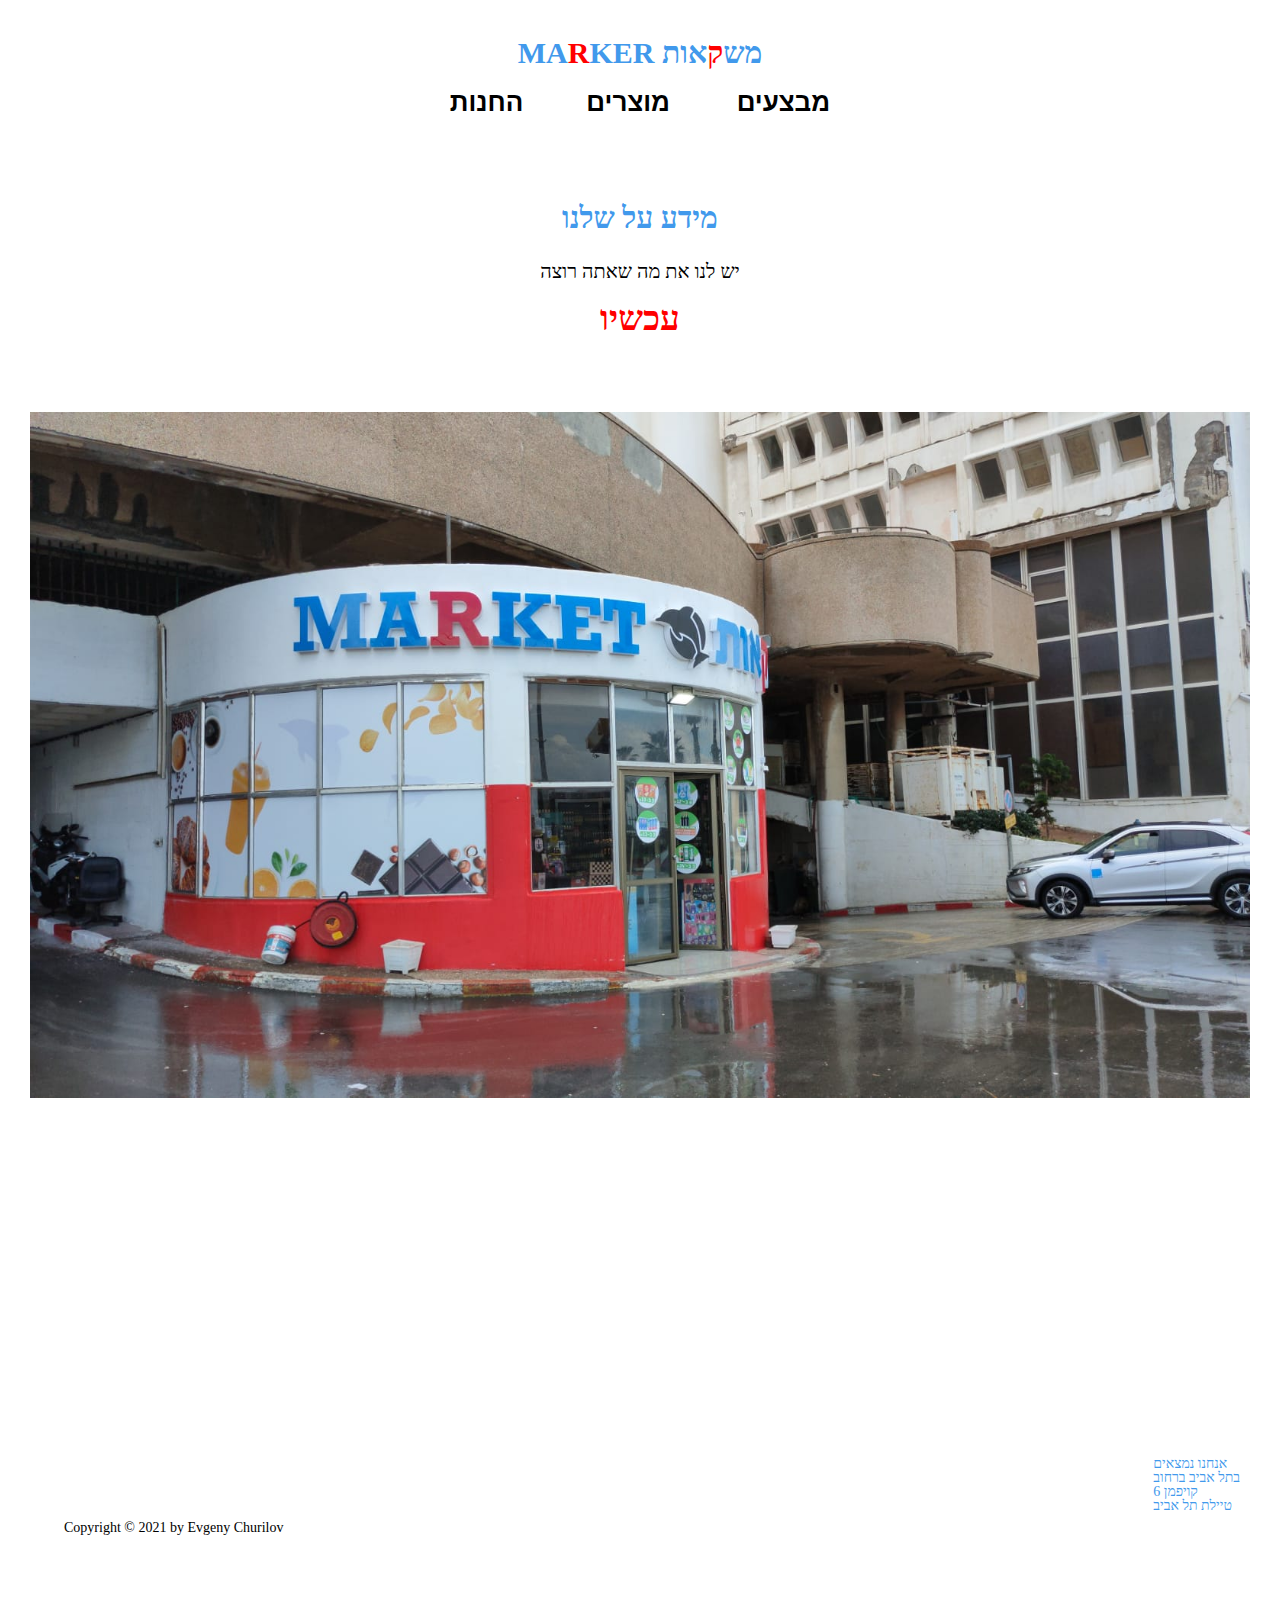
<file: index.html>
<!DOCTYPE html>
<html lang="en">

<head>
    <meta name="viewport" content="width=device-width, initial-scale=1.0">
    <meta charset='utf-8'>
    <meta http-equiv='X-UA-Compatible' content='IE=edge'>
    <title>
        Market משקאות
    </title>


    <link rel='stylesheet' type='text/css' media='screen' href='./style/style.css'>

    <link rel="icon" href="#" type="image/png">
</head>

<body>

    <header>
        <div class="title__header">
            <div class="title__logo">
                <div class="main-title">
                    <div id="title_shop">
                        <p>MA<span id="red">R</span>KER מש<span id="red">ק</span>אות </p>
                    </div>
                </div>
                <div class="navbar _tabs">
                    <a id="special" href="./index/index2.html"> מבצעים </a>
                    <a id="Products" href="./index/index1.html">מוצרים</a>
                    <a id="shop" href="#">החנות</a>
                </div>
    </header>

    <div class="menu">
        <div class="main">
            <div class="main-title">
                <div id="title_shop">
                    <p>מידע על שלנו</p>
                </div>
            </div>

            <br />
            <br />

            <div id="main_shop">
                <p id="info">יש לנו את מה שאתה רוצה <br /><br />
                <h4 id="text_info">עכשיו</h4>
                </p>
                <br />
            </div>
            <br />
            <div class="shop_image">
                <br /><br />
                <div data-hash="slide" class="image">
                    <img src="./image/shop.jpg" alt="">
                </div>
            </div>
            <br />
            <br />
        </div>
        <iframe
            src="https://www.google.com/maps/embed?pb=!1m18!1m12!1m3!1d3381.191556112962!2d34.764697085303574!3d32.06406732730185!2m3!1f0!2f0!3f0!3m2!1i1024!2i768!4f13.1!3m3!1m2!1s0x151d4c908fe7a9ff%3A0x28dbe2eefcdcbca7!2z16TXqNeV16TXodeV16gg15nXl9eW16fXkNecINen15XXmdek157XnyA2LCDXqtecINeQ15HXmdeRINeZ16TXlQ!5e0!3m2!1siw!2sil!4v1613940552947!5m2!1siw!2sil"
            width="100%" height="150" style="border:0;" allowfullscreen="" loading="lazy"></iframe>
        <div id="main_info">
            <div id="street view"></div>
            <p>אנחנו נמצאים
                <br />
                בתל אביב ברחוב
                <br />
                קויפמן 6
                <br />
                טיילת תל אביב
            </p>
        </div>

    </div>
    <footer>
        <p>
            Copyright © 2021 by Evgeny Churilov
        </p>
    </footer>
</body>

</html>
</file>
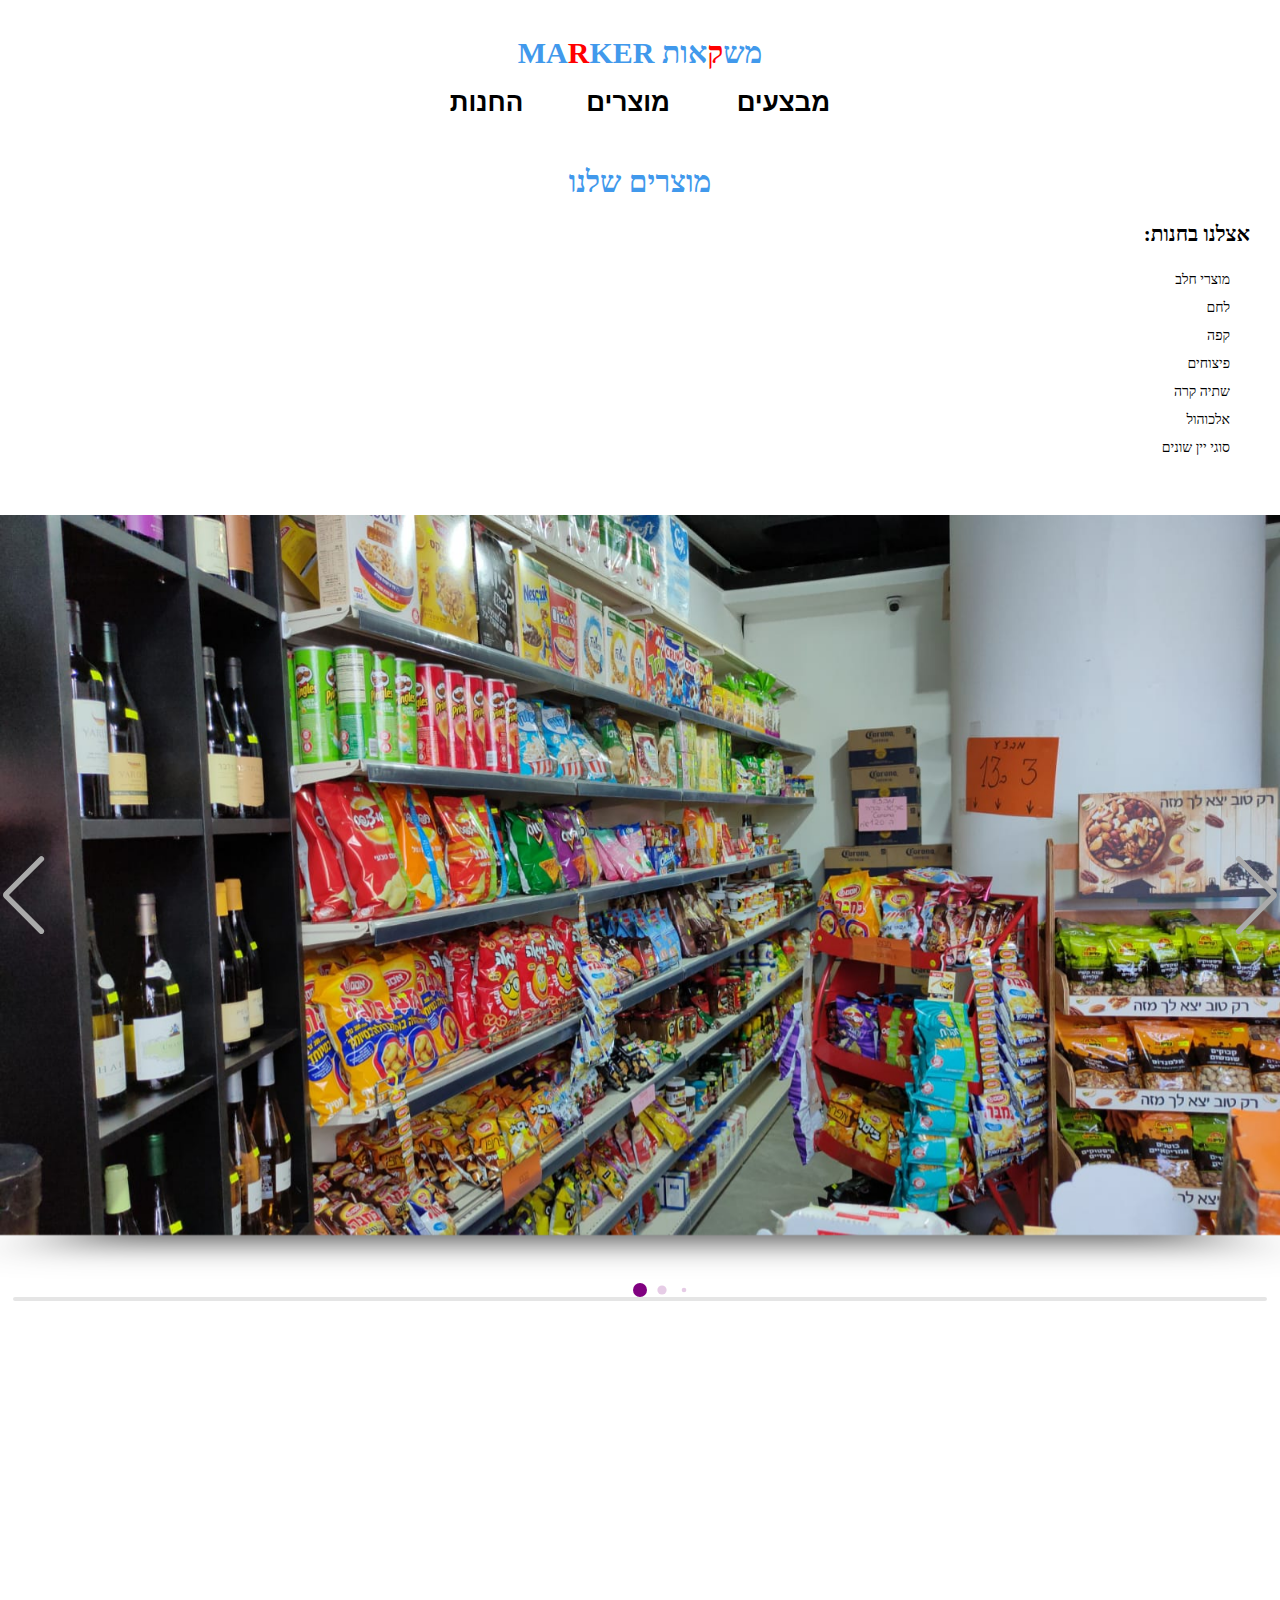
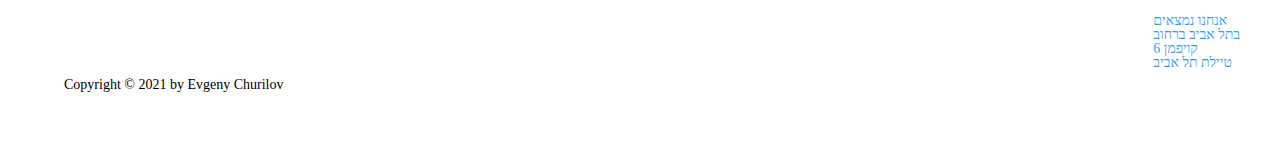
<file: index/index1.html>
<!DOCTYPE html>
<html lang="en">

<head>
    <meta name="viewport" content="width=device-width, initial-scale=1.0">
    <meta charset='utf-8'>
    <meta http-equiv='X-UA-Compatible' content='IE=edge'>
    <title>Market משקאות</title>
    <link rel='stylesheet' type='text/css' media='screen' href='../style/style.css'>
    <link rel="stylesheet" href="https://unpkg.com/swiper/swiper-bundle.min.css" />



    <link rel="icon" href="#" type="image/png">

</head>

<body>
    <header>
        <div class="title__header">
            <div class="title__logo">
                <div class="main-title">
                    <div id="title_shop">
                        <p>MA<span id="red">R</span>KER מש<span id="red">ק</span>אות </p>
                    </div>
                </div>

                <div class="navbar _tabs">
                    <a id="special" href="./index2.html"> מבצעים </a>
                    <a id="Products" href="#">מוצרים</a>
                    <a id="shop" href="../index.html">החנות</a>

                </div>
    </header>

    <div class="menu">
        <div class="main">
            <div class="main-title">
                <div class="main_items">
                    <div class="title"> <span id="title_shop"> מוצרים שלנו</span></div><br /><br />
                    <div class="item">



                        <h2 class='about_item _main'> :אצלנו בחנות </h2><br /><br />
                        <div class="item_list">
                            <p>
                                מוצרי חלב<br /><br />

                                לחם<br /><br />

                                קפה<br /><br />

                                פיצוחים<br /><br />

                                שתיה קרה<br /><br />

                                אלכוהול<br /><br />

                                סוגי יין שונים<br />
                            </p>
                        </div>

                    </div>
                </div>
            </div>
        </div>
        <div class="wrapper">
            <div class="image-slider swiper-container">
                <div class="image-slider_wrapper swiper-wrapper">
                    <div data-hash="slide-1" class="image-slider_slide swiper-slide">

                        <img src="../image/sneks1.jpg" alt="sneks1">

                    </div>
                    <div data-hash="slide-2" class="image-slider_slide swiper-slide">

                        <img src="../image/many_drencks.jpg" alt="many_drencks">

                    </div>
                    <div data-hash="slide-3" class="image-slider_slide swiper-slide">

                        <img src="../image/type of weins.jpg" alt="type of weins">

                    </div>
                    <div data-hash="slide-4" class="image-slider_slide swiper-slide">

                        <img src="../image/vodka & wiski.jpg" alt="vodka & wiski">

                    </div>

                </div>

                <div class="swiper-button-prev"></div>
                <div class="swiper-button-next"></div>

                <div class="swiper-pagination"></div>

                <div class="swiper-scrollbar"></div>
            </div>
            <br /><br />
            <iframe
                src="https://www.google.com/maps/embed?pb=!1m18!1m12!1m3!1d3381.191556112962!2d34.764697085303574!3d32.06406732730185!2m3!1f0!2f0!3f0!3m2!1i1024!2i768!4f13.1!3m3!1m2!1s0x151d4c908fe7a9ff%3A0x28dbe2eefcdcbca7!2z16TXqNeV16TXodeV16gg15nXl9eW16fXkNecINen15XXmdek157XnyA2LCDXqtecINeQ15HXmdeRINeZ16TXlQ!5e0!3m2!1siw!2sil!4v1613940552947!5m2!1siw!2sil"
                width="100%" height="150" style="border:0;" allowfullscreen="" loading="lazy"></iframe>
            <div id="main_info">
                <div id="street"></div>
                <p>אנחנו נמצאים
                    <br />
                    בתל אביב ברחוב
                    <br />
                    קויפמן 6
                    <br />
                    טיילת תל אביב
                </p>
            </div>
        </div>
        <script src="https://unpkg.com/swiper/swiper-bundle.min.js"></script>
        <script src='../js/script.js'></script>


    </div>

    <footer>
        <p>Copyright © 2021 by Evgeny Churilov</p>
    </footer>
</body>

</html>
</file>
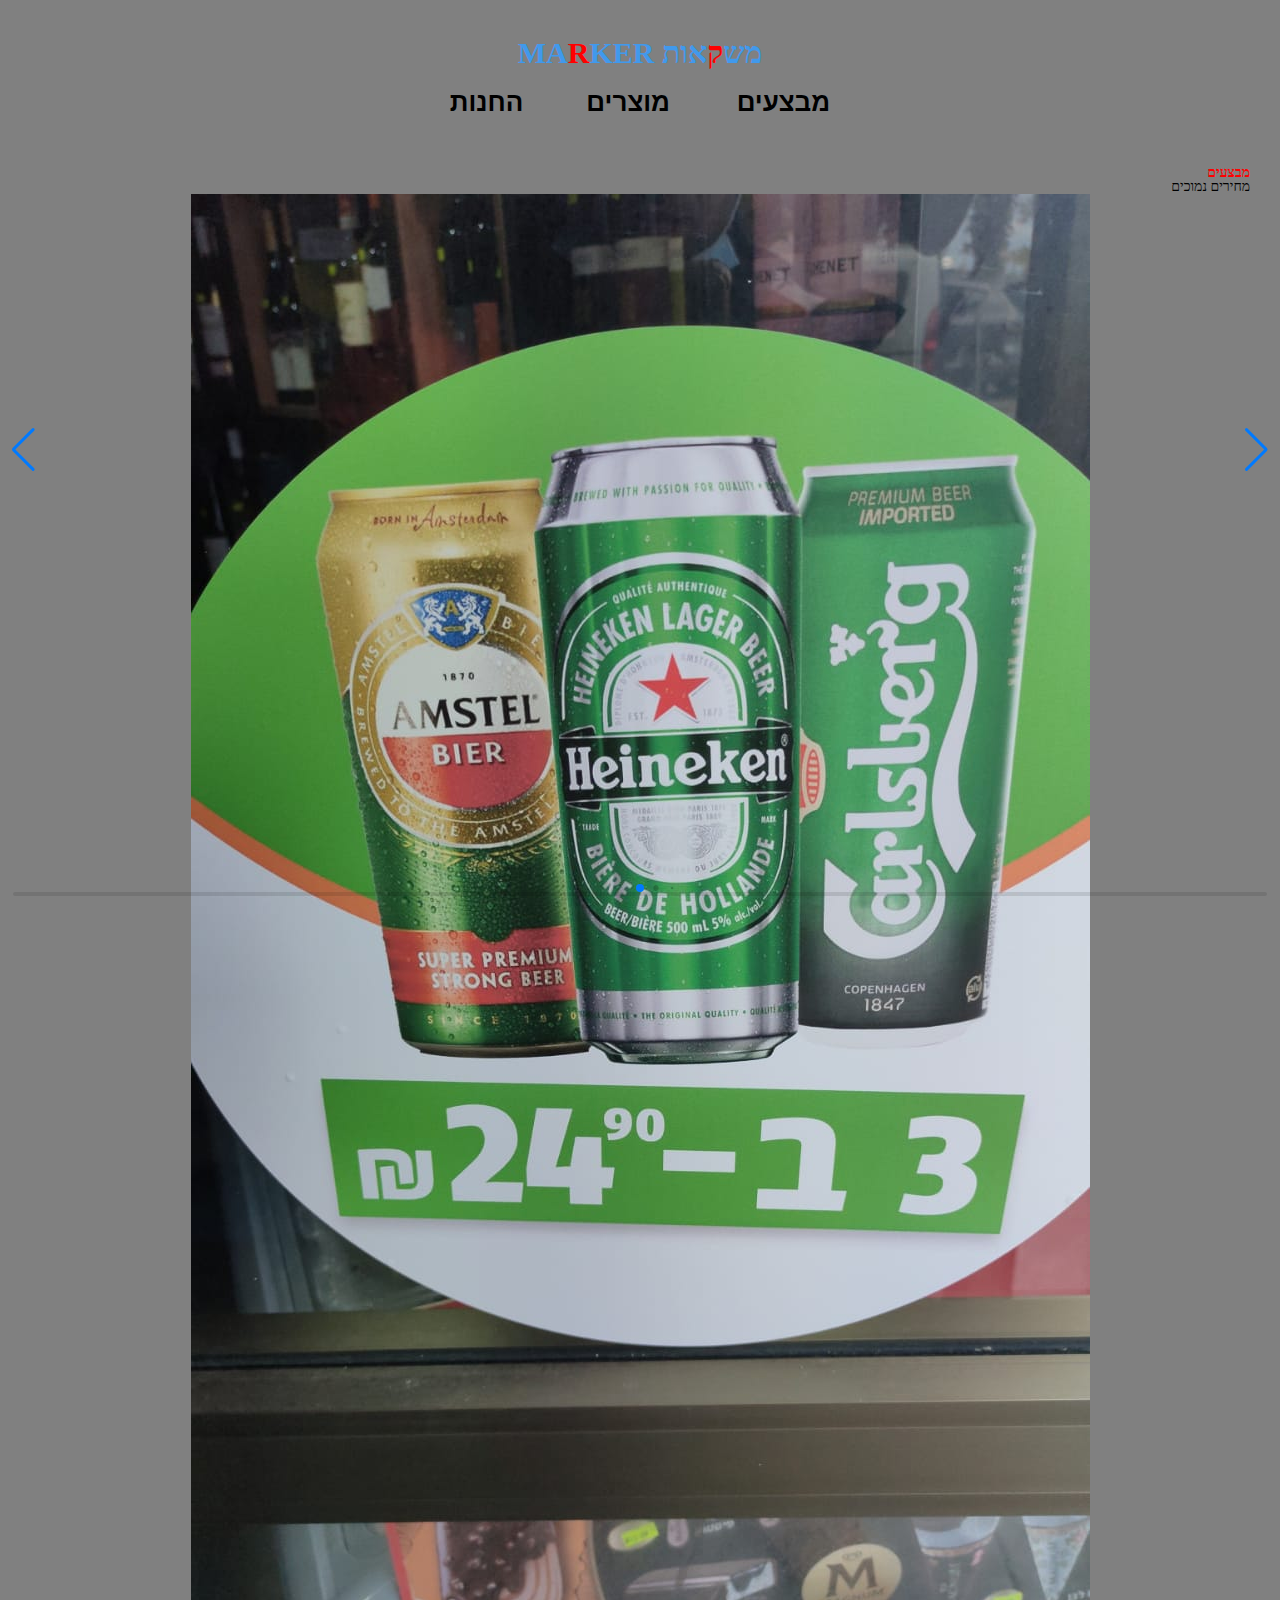
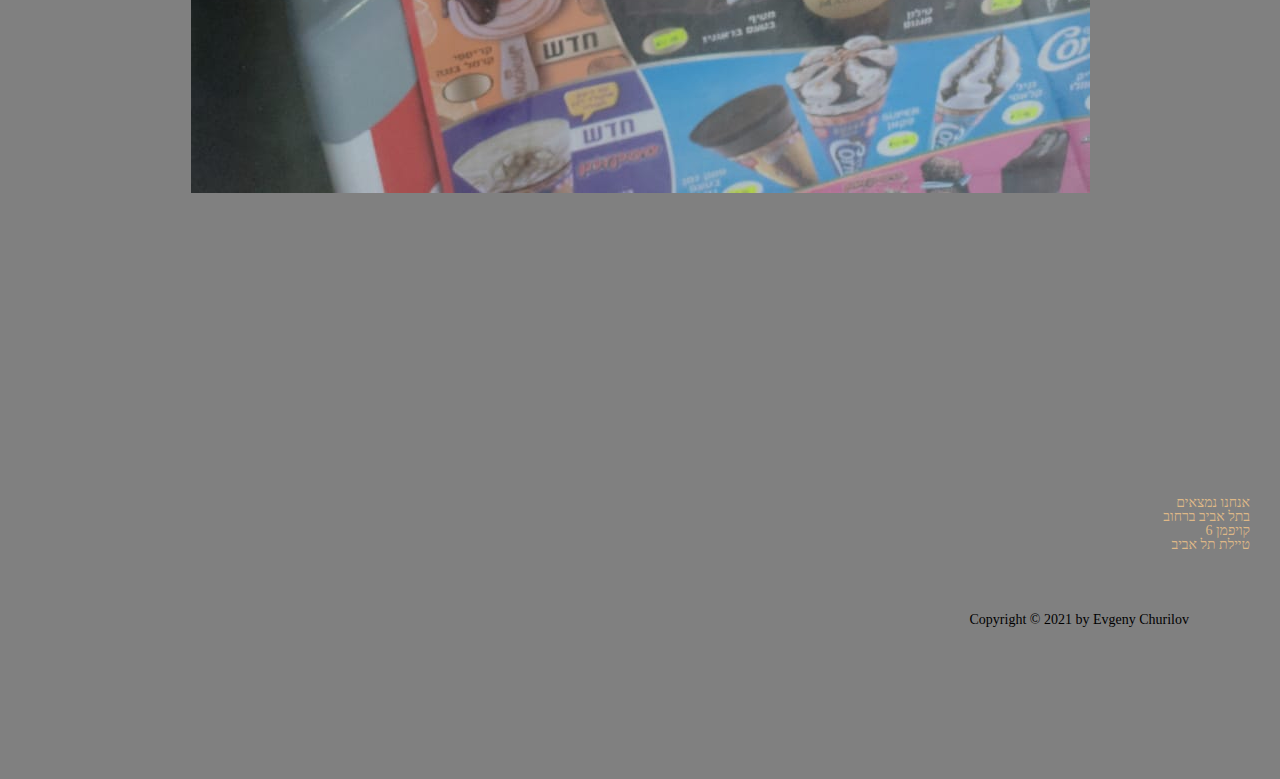
<file: index/index2.html>
<!DOCTYPE html>
<html lang="en">

<head>
    <meta name="viewport" content="width=device-width, initial-scale=1.0">
    <meta charset='utf-8'>
    <meta http-equiv='X-UA-Compatible' content='IE=edge'>
    <title>Market מבצעים - משקאות </title>
    <link rel='stylesheet' type='text/css' media='screen' href='../style/style.css'>
    <link rel="stylesheet" href="https://unpkg.com/swiper/swiper-bundle.min.css" />

</head>

<body>
    <div class="body2">
        <header>
            <div class="title_logo">
                <div class="main-title">
                    <div id="title_shop">
                        <p>MA<span id="red">R</span>KER מש<span id="red">ק</span>אות </p>

                    </div>
                </div>

                <div class="navbar _tabs">
                    <a id="special" href="#"> מבצעים </a>
                    <a id="Products" href="./index1.html">מוצרים</a>
                    <a id="shop" href="../index.html">החנות</a>

                </div>
        </header>

        <div class="main">
            <div class="main_title">
                <div class="main_title _name">
                    <div class="main_title-name-specials">
                        <p id="specials">מבצעים</p>
                        <div class="specials_price">
                            <p>מחירים נמוכים</p>
                            <div class="wrapper">
                                <div class="special_prices swiper-container">
                                    <div class="special_price_img swiper-wrapper">

                                        <div data-hash="slide-1" class="special_price_slide swiper-slide">

                                            <img src="../image/beer.jpg" alt="beer">

                                        </div>
                                        <div data-hash="slide-2" class="special_price_slide swiper-slide">

                                            <img src="../image/beers.jpg" alt="">

                                        </div>
                                        <div data-hash="slide-3" class="special_price_slide swiper-slide">

                                            <img src="../image/wine.jpg" alt="">

                                        </div>
                                        <div data-hash="slide-4" class="special_price_slide swiper-slide">

                                            <img src="../image/wines.jpg" alt="">

                                        </div>
                                        <div data-hash="slide-5" class="special_price_slide swiper-slide">

                                            <img src="../image/bamba.jpg" alt="">

                                        </div>
                                        <div data-hash="slide-6" class="special_price_slide  swiper-slide">

                                            <img src="../image/xl blu.jpg" alt="">

                                        </div>
                                        <div data-hash="slide-7" class="special_price_slide  swiper-slide">

                                            <img src="../image/bamba.jpg" alt="">

                                        </div>
                                        <div data-hash="slide-8" class="special_price_slide  swiper-slide">

                                            <img src="../image/buy 3 pay 12.jpg" alt="buy 3 pay 12">

                                        </div>
                                        <div data-hash="slide-9" class="special_price_slide  swiper-slide">

                                            <img src="../image/beer specials.jpg" alt="beer specials">

                                        </div>
                                        <div data-hash="slide-10" class="special_price_slide  swiper-slide">

                                            <img src="../image/waterEden.jpg" alt="waterEden">
                                        </div>
                                        <div data-hash="slide-11" class="special_price_slide  swiper-slide">

                                            <img src="../image/Expresso.jpg" alt="waterEden">
                                        </div>
                                        <div data-hash="slide-12" class="special_price_slide  swiper-slide">

                                            <img src="../image/sakom.jpg" alt="waterEden">
                                        </div>
                                        <div data-hash="slide-13" class="special_price_slide  swiper-slide">

                                            <img src="../image/milk special.jpg" alt="waterEden">
                                        </div>
                                        <div data-hash="slide-14" class="special_price_slide  swiper-slide">

                                            <img src="../image/clean.jpg" alt="waterEden">
                                        </div>
                                        <div data-hash="slide-15" class="special_price_slide  swiper-slide">

                                            <img src="../image/cofffe.jpg" alt="waterEden">
                                        </div>
                                        <div data-hash="slide-16" class="special_price_slide  swiper-slide">

                                            <img src="../image/blackCoffee.jpg" alt="waterEden">
                                        </div>
                                        <div data-hash="slide-17" class="special_price_slide  swiper-slide">

                                            <img src="../image/type of beers.jpg" alt="waterEden">
                                        </div>
                                        <div data-hash="slide-18" class="special_price_slide  swiper-slide">

                                            <img src="../image/very_hot_drinks.jpg" alt="waterEden">
                                        </div>
                                        <div data-hash="slide-19" class="special_price_slide  swiper-slide">

                                            <img src="../image/in_side_more_products.jpg" alt="waterEden">
                                        </div>
                                        <div data-hash="slide-20" class="special_price_slide  swiper-slide">

                                            <img src="../image/milk_products.jpg" alt="waterEden">
                                        </div>
                                        <div data-hash="slide-20" class="special_price_slide  swiper-slide">

                                            <img src="../image/very_hot_drinks.jpg" alt="waterEden">
                                        </div>

                                    </div>
                                    <div class="swiper-button-prev"></div>
                                    <div class="swiper-button-next"></div>

                                    <div class="swiper-pagination"></div>

                                    <div class="swiper-scrollbar"></div>

                                </div>
                            </div>
                        </div>
                        <div>
                            <br /><br />
                            <iframe
                                src="https://www.google.com/maps/embed?pb=!1m18!1m12!1m3!1d3381.191556112962!2d34.764697085303574!3d32.06406732730185!2m3!1f0!2f0!3f0!3m2!1i1024!2i768!4f13.1!3m3!1m2!1s0x151d4c908fe7a9ff%3A0x28dbe2eefcdcbca7!2z16TXqNeV16TXodeV16gg15nXl9eW16fXkNecINen15XXmdek157XnyA2LCDXqtecINeQ15HXmdeRINeZ16TXlQ!5e0!3m2!1siw!2sil!4v1613940552947!5m2!1siw!2sil"
                                width="100%" height="150" style="border:0;" allowfullscreen="" loading="lazy"></iframe>
                            <div>
                                <div id="main_info " class="texColor">
                                    <div id="street"></div>
                                    <p>אנחנו נמצאים
                                        <br />
                                        בתל אביב ברחוב
                                        <br />
                                        קויפמן 6
                                        <br />
                                        טיילת תל אביב
                                    </p>
                                </div>
                            </div>
                        </div>
                    </div>
                </div>
            </div>
            <script src="https://unpkg.com/swiper/swiper-bundle.min.js"></script>
            <script src='../js/script.js'></script>

            <footer>
                <p>Copyright © 2021 by Evgeny Churilov</p>
            </footer>
        </div>
</body>

</html>
</file>
<file: style/style.css>
*,
*::before,
*::after{
    padding: 0;
    margin: 0;
    border: 0;
    box-sizing: border-box;
}
a{
    text-decoration: none;
}
ul,
ol,
li{
    list-style: none;
}
img{
    vertical-align: top;
}
h1,
h2,
h3,
h4,
h5,
h6{
    font-weight: inherit;
    font-size: inherit;
}
html,
body{
    height: 100%;
    line-height: 1;
    font-size: 14px;
    /* background-color: ; */
}
.wrapper{
    /* padding: 30px; */
    min-height: 60%;
}

#title_shop{
    padding-top: 3%;
}

.image-slider{
    padding: 30px 0 70px 0;
}

.image-slider_image{
    max-width: 100%;
}

.main{
    padding: 30px;
    align-items: center;
    text-align: right;
    margin: 0 auto;
    /* padding-left: 15%; */
    /* padding-right: 15%; */
}


._tabs{
    text-align: center;
    padding:21px;
    
}

#shop, #Products, #special{
    padding:3px 5px;
    margin:2% ;
    border-radius: 15px;
    font-size: 26px;
    font-family:   -apple-system, BlinkMacSystemFont, 'Franklin Gothic Medium', 'Arial Narrow', Arial, sans-serif ;
    font-weight: 800;
    color: black;
   
}
#shop:hover,
#Products:hover,
#special:hover{

box-shadow: 5px 5px 5px 5px grey;
opacity: 0.7;

}
#title_shop{
    font-family: -apple-system, BlinkMacSystemFont,cursive;
    font-size: 30px;
    text-align: center;
}

#info{
    font-size: 20px;
    text-align: center;
}

#text_info {
    font-weight: 900;
    font-size: 35px;
    color: red;
    text-align: center;
  
}
#mask_info{
    font-size: 15px;
    border: red solid 1px;
    background: rgb(3, 233, 3);
    text-align: center;
    padding-top: 80px;
    margin: 15%;
    padding: 15%;
    border-radius: 50%;
    font-weight: bolder;
   
}
.image-slide{
    padding: 30px 0 70px 0  ;
}
.image-slider{
    text-align: center;
}
.image-slider img{    
    max-width: 100%;
}

.special_prices{
    text-align: center;
}
.special_prices img{
    text-align: center;
}

#main_info{
    float: right;
    color: rgb(65, 153, 236);
    padding-right:40px ;
    flex:  0 0 auto;
}

#title_shop{
    text-align: center;
    font-weight: bold;
    color: rgb(65, 153, 236);
}
#red{
    color: red;
}

.image img{
    padding: 20px 0;
    overflow: hidden;
    max-width: 100%;
    align-items: center;
}

.main_items{
    text-align: center;
}
.item{
    text-align: right;
}


html,body{
    height:100%;
}

.wrapper{
    height:100%;
    width: 100%;
}



.swiper-container{
display: flex;
} 

.image-slider_slide{
    min-width: 0px;
}
.special_price_slide{
    min-width: 0;
}
.special_price_slide img{
    max-width: 100%;
}


.image-slider .swiper-button-prev::after,
.image-slider .swiper-button-next::after{
    color: #aaa;
    font-size: 80px;
}
 
.image-slider .swiper-pagination{
    bottom: 0;
}

.image-slider .swiper-pagination-bullet{
    width: 14px;
    height: 14px;
    line-height: 14px;
    font-size: 14px;
    background-color: purple;
}

.about_item{
    font-size: 21px;
    font-weight: bolder;
}

.about_items{
    padding: 0 50px;
}

.item_list{
    padding: 0  20px ;
}

iframe{
    max-width:100%;
    margin: 5% 0;
}

#specials{
    color: red;
    font-weight: 900;
}

footer{

    margin: 5%  ;
    padding-bottom: 5%;
}


.body2{
    background-color: grey;

}

.texColor{
    color: burlywood;
}
</file>
